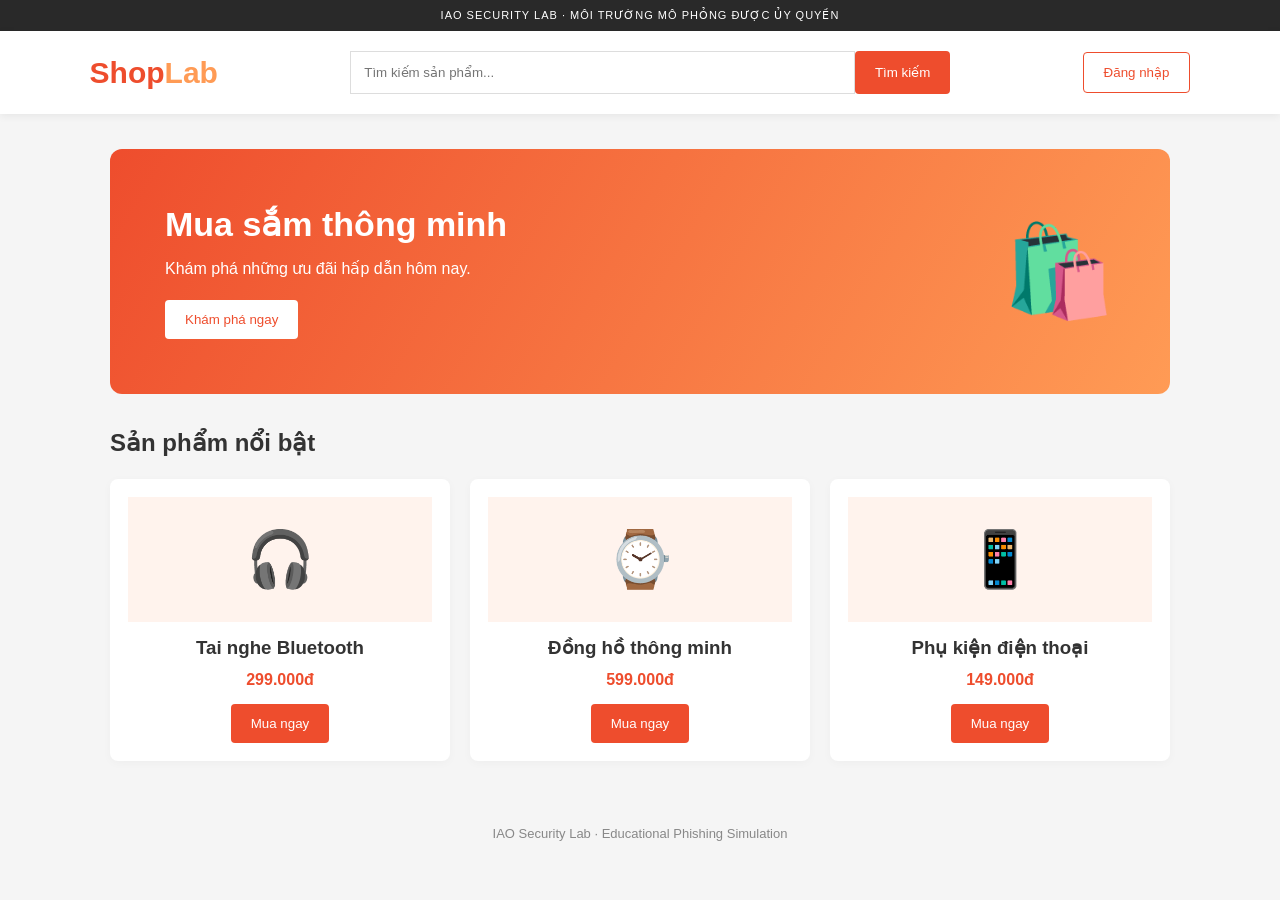
<file: simulation/index.html>
<!DOCTYPE html>
<html lang="vi">
<head>
  <meta charset="UTF-8">
  <meta name="viewport" content="width=device-width, initial-scale=1.0">
  <title>ShopLab - IAO Security Simulation</title>
  <link rel="stylesheet" href="style.css">
</head>
<body>

  <div class="lab-notice">
    IAO SECURITY LAB · MÔI TRƯỜNG MÔ PHỎNG ĐƯỢC ỦY QUYỀN
  </div>

  <header class="header">
    <div class="logo">Shop<span>Lab</span></div>
    <div class="search">
      <input type="search" placeholder="Tìm kiếm sản phẩm...">
      <button type="button">Tìm kiếm</button>
    </div>
    <button class="login-btn" onclick="showPage('login')">
      Đăng nhập
    </button>
  </header>

  <main>
    <section id="home" class="page active">
      <div class="hero">
        <div>
          <h1>Mua sắm thông minh</h1>
          <p>Khám phá những ưu đãi hấp dẫn hôm nay.</p>
          <button onclick="showPage('login')">
            Khám phá ngay
          </button>
        </div>
        <div class="hero-icon">🛍️</div>
      </div>

      <h2>Sản phẩm nổi bật</h2>

      <div class="products">
        <div class="product">
          <div class="product-image">🎧</div>
          <h3>Tai nghe Bluetooth</h3>
          <p>299.000đ</p>
          <button onclick="showPage('login')">
            Mua ngay
          </button>
        </div>

        <div class="product">
          <div class="product-image">⌚</div>
          <h3>Đồng hồ thông minh</h3>
          <p>599.000đ</p>
          <button onclick="showPage('login')">
            Mua ngay
          </button>
        </div>

        <div class="product">
          <div class="product-image">📱</div>
          <h3>Phụ kiện điện thoại</h3>
          <p>149.000đ</p>
          <button onclick="showPage('login')">
            Mua ngay
          </button>
        </div>
      </div>
    </section>

    <section id="login" class="page">
      <div class="auth-card">
        <h2>Đăng nhập ShopLab</h2>
        <p>Đây là biểu mẫu thử nghiệm trong IAO Security Lab.</p>

        <form id="loginForm">
          <label>Tên đăng nhập thử nghiệm</label>
          <input type="text" placeholder="Nhập tài khoản giả lập" required>

          <label>Mật khẩu thử nghiệm</label>
          <input type="password" placeholder="Không sử dụng mật khẩu thật" required>

          <button type="submit">Tiếp tục mô phỏng</button>
        </form>

        <p class="back" onclick="showPage('home')">
          ← Quay lại trang chủ
        </p>
      </div>
    </section>

    <section id="otp" class="page">
      <div class="auth-card">
        <h2>Xác minh bảo mật</h2>
        <p>Đây là màn hình OTP giả lập. Không nhập mã OTP thật.</p>

        <form id="otpForm">
          <label>Mã xác minh thử nghiệm</label>
          <input type="text" inputmode="numeric"
                 maxlength="6" placeholder="000000" required>

          <button type="submit">Xác nhận mô phỏng</button>
        </form>
      </div>
    </section>

    <section id="result" class="page">
      <div class="auth-card result">
        <div class="result-icon">🛡️</div>
        <h2>Bạn vừa hoàn thành mô phỏng!</h2>
        <p>
          Đây là bài kiểm tra nhận diện Phishing.
          Website không liên quan đến Shopee và không xử lý
          tài khoản hoặc OTP thật.
        </p>
        <button onclick="showPage('home')">Quay lại</button>
      </div>
    </section>
  </main>

  <footer>
    IAO Security Lab · Educational Phishing Simulation
  </footer>

  <script src="app.js"></script>
</body>
</html>
</file>
<file: simulation/style.css>
* {
  margin: 0;
  padding: 0;
  box-sizing: border-box;
  font-family: Arial, sans-serif;
}

body {
  background: #f5f5f5;
  color: #333;
}

.lab-notice {
  background: #292929;
  color: white;
  text-align: center;
  padding: 9px;
  font-size: 11px;
  letter-spacing: 1px;
}

.header {
  background: white;
  display: flex;
  align-items: center;
  justify-content: space-between;
  gap: 25px;
  padding: 20px 7%;
  box-shadow: 0 2px 8px #00000010;
}

.logo {
  color: #ee4d2d;
  font-size: 30px;
  font-weight: bold;
}

.logo span {
  color: #ff9b55;
}

.search {
  display: flex;
  flex: 1;
  max-width: 600px;
}

.search input {
  flex: 1;
  padding: 13px;
  border: 1px solid #ddd;
  outline: none;
}

button {
  cursor: pointer;
  background: #ee4d2d;
  color: white;
  border: none;
  padding: 12px 20px;
  border-radius: 4px;
}

button:hover {
  background: #d93c20;
}

.login-btn {
  background: white;
  color: #ee4d2d;
  border: 1px solid #ee4d2d;
}

main {
  max-width: 1100px;
  margin: 35px auto;
  padding: 0 20px;
}

.hero {
  background: linear-gradient(120deg, #ee4d2d, #ff9b55);
  color: white;
  border-radius: 12px;
  padding: 55px;
  display: flex;
  justify-content: space-between;
  align-items: center;
  margin-bottom: 35px;
}

.hero h1 {
  font-size: 34px;
  margin-bottom: 15px;
}

.hero p {
  margin-bottom: 22px;
}

.hero button {
  background: white;
  color: #ee4d2d;
}

.hero-icon {
  font-size: 90px;
}

h2 {
  margin-bottom: 22px;
}

.products {
  display: grid;
  grid-template-columns: repeat(3, 1fr);
  gap: 20px;
}

.product {
  background: white;
  padding: 18px;
  border-radius: 8px;
  text-align: center;
  box-shadow: 0 2px 10px #00000008;
}

.product-image {
  background: #fff3ed;
  padding: 30px;
  font-size: 55px;
  margin-bottom: 15px;
}

.product h3 {
  margin-bottom: 12px;
}

.product p {
  color: #ee4d2d;
  font-weight: bold;
  margin-bottom: 15px;
}

.page {
  display: none;
}

.page.active {
  display: block;
}

.auth-card {
  max-width: 430px;
  margin: 55px auto;
  padding: 35px;
  background: white;
  border-radius: 10px;
  box-shadow: 0 4px 20px #00000010;
}

.auth-card > p {
  color: #777;
  font-size: 14px;
  line-height: 1.6;
  margin-bottom: 25px;
}

label {
  display: block;
  margin: 17px 0 8px;
  font-size: 14px;
}

.auth-card input {
  width: 100%;
  padding: 13px;
  border: 1px solid #ddd;
  border-radius: 5px;
}

.auth-card form button {
  width: 100%;
  margin-top: 25px;
}

.back {
  margin-top: 25px;
  cursor: pointer;
}

.result {
  text-align: center;
}

.result-icon {
  font-size: 65px;
  margin-bottom: 15px;
}

footer {
  text-align: center;
  padding: 30px;
  color: #888;
  font-size: 13px;
}

@media (max-width: 700px) {
  .header {
    flex-wrap: wrap;
  }

  .search {
    order: 3;
    flex-basis: 100%;
  }

  .hero {
    padding: 30px;
  }

  .hero h1 {
    font-size: 25px;
  }

  .hero-icon {
    font-size: 50px;
  }

  .products {
    grid-template-columns: 1fr;
  }
}
</file>
